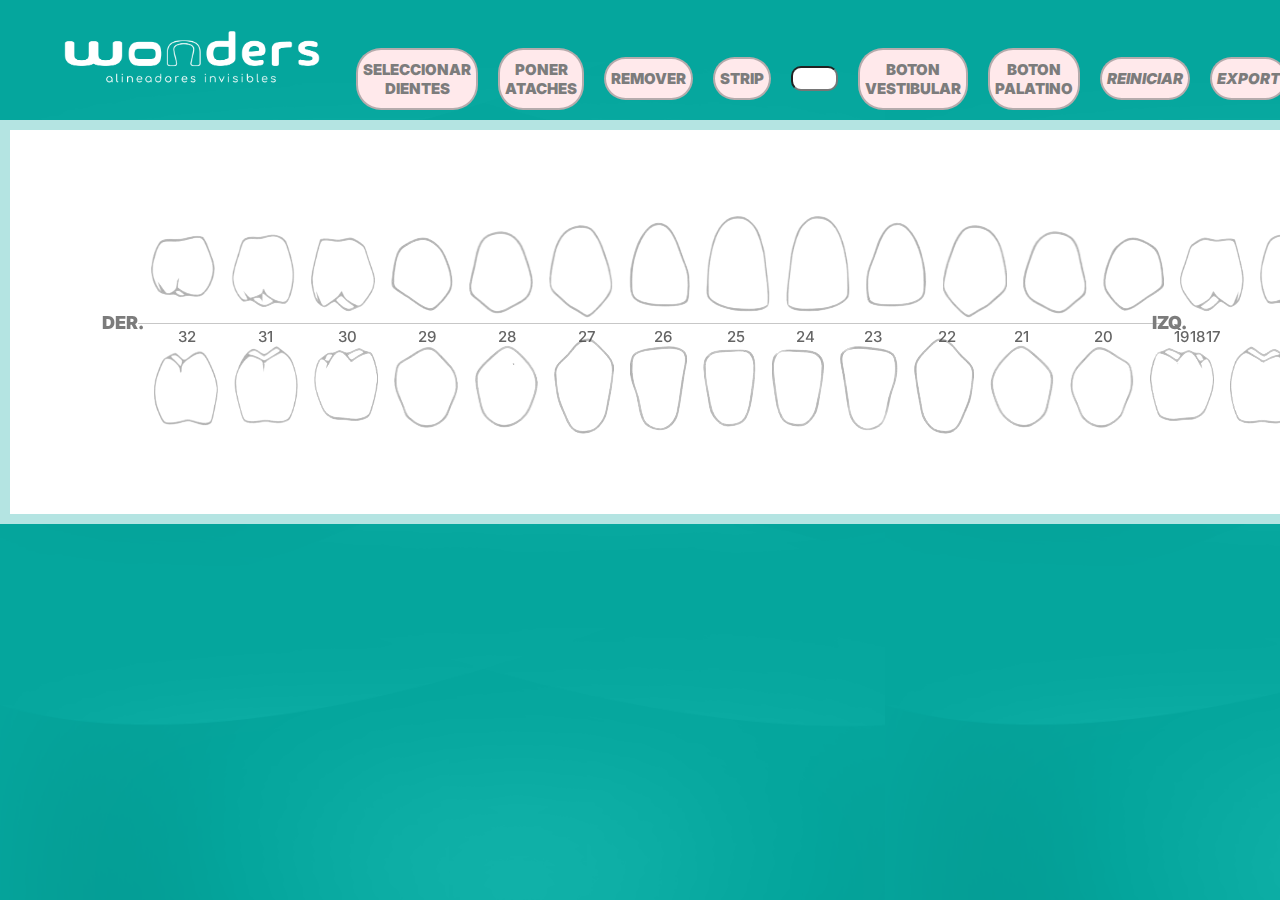
<file: index.html>
<!DOCTYPE html>
<html lang="en">

<head>
  <meta charset="UTF-8">
  <meta name="viewport" content="width=device-width, initial-scale=1.0">
  <title>Wonders Renderer</title>
  <link rel="stylesheet" href="https://fonts.googleapis.com/css?family=Roboto">
  <link rel="stylesheet" href="styles.css">

</head>

<body>
  <div style="display: flex;">
    <img id='logo' src="/DIENTES CORTADOS/WONDERSBLANCO.png">
    <div style="display: flex; flex-direction: column; height: 20%;">


      <div class="buttonsContainer">


        <button class="button" id="seleccionar">Seleccionar Dientes</button>
        <button class="button" id="atache">PONER ATACHES</button>
        <button class="button" id="remover">REMOVER</button>
        <button class="button" id="strip">STRIP</button>
          <input id="valorStrip"> </input>
 

          <button class="button" id="vestibular">BOTON<br>VESTIBULAR</button>
          <button class="button" id="palatino">BOTON<br>PALATINO</button> 

    
        
        <button class="button" style="font-style: italic;"  id="reset">REINICIAR</button>
        <button class="button" style="font-style: italic;" id="export">EXPORT</button>
      </div>



    </div>
  </div>

<div style="display: flex;flex-direction: column;">
  <div style="display: flex;" id="canvasContainer">
    <div class="direccional1" id="derecha">DER.</div>

    <div class="DientesContainer"  id="dientesContainer">
 
      
      <div class="row1">
       
        <img src="/DIENTES CORTADOS/diente1-removebg-preview.png" class="diente" label="1" crossorigin>
        <img src="/DIENTES CORTADOS/diente2-removebg-preview.png" class="diente" label="2" crossorigin>
        <img src="/DIENTES CORTADOS/diente3-removebg-preview.png" class="diente" label="3" crossorigin="anonymous">
        <img src="/DIENTES CORTADOS/diente4-removebg-preview.png" class="diente" label="4" crossorigin="anonymous">
        <img src="/DIENTES CORTADOS/diente5-removebg-preview.png" class="diente" label="5" crossorigin="anonymous">
        <img src="/DIENTES CORTADOS/diente6-removebg-preview.png" class="diente" label="6" crossorigin="anonymous">
        <img src="/DIENTES CORTADOS/diente7-removebg-preview.png" class="diente" label="7">
        <img src="/DIENTES CORTADOS/diente8-removebg-preview.png" class="diente" label="8">
        <img src="/DIENTES CORTADOS/diente9-removebg-preview.png" class="diente" label="9">
        <img src="/DIENTES CORTADOS/diente10-removebg-preview.png" class="diente" label="10">
        <img src="/DIENTES CORTADOS/diente11-removebg-preview.png" class="diente" label="11">
        <img src="/DIENTES CORTADOS/diente12-removebg-preview.png" class="diente" label="12">
        <img src="/DIENTES CORTADOS/diente13-removebg-preview.png" class="diente" label="13">
        <img src="/DIENTES CORTADOS/diente14-removebg-preview.png" class="diente" label="14">
        <img src="/DIENTES CORTADOS/diente15-removebg-preview.png" class="diente" label="15">
        <img src="/DIENTES CORTADOS/diente16-removebg-preview.png" class="diente" label="16">
     


      </div>
      <div class="row2">
        <img src="/DIENTES CORTADOS/diente17-removebg-preview.png" class=" diente " label="17">
        <img src="/DIENTES CORTADOS/diente18-removebg-preview.png" class="diente " label="18">
        <img src="/DIENTES CORTADOS/diente19-removebg-preview.png" class="diente " label="19">
        <img src="/DIENTES CORTADOS/diente20-removebg-preview.png" class="diente " label="20">
        <img src="/DIENTES CORTADOS/diente21-removebg-preview.png" class="diente " label="21">
        <img src="/DIENTES CORTADOS/diente22-removebg-preview.png" class="diente " label="22">
        <img src="/DIENTES CORTADOS/diente23-removebg-preview.png" class="diente " label="23">
        <img src="/DIENTES CORTADOS/diente24-removebg-preview.png" class="diente " label="24">
        <img src="/DIENTES CORTADOS/diente25-removebg-preview.png" class="diente " label="25">
        <img src="/DIENTES CORTADOS/diente26-removebg-preview.png" class="diente " label="26">
        <img src="/DIENTES CORTADOS/diente27-removebg-preview.png" class="diente " label="27">
        <img src="/DIENTES CORTADOS/diente28-removebg-preview.png" class="diente " label="28">
        <img src="/DIENTES CORTADOS/diente29-removebg-preview.png" class="diente " label="29">
        <img src="/DIENTES CORTADOS/diente30-removebg-preview.png" class="diente " label="30">
        <img src="/DIENTES CORTADOS/diente31-removebg-preview.png" class="diente " label="31">
        <img src="/DIENTES CORTADOS/diente32-removebg-preview.png" class="diente " label="32">


      </div>



    </div>
    <div class="direccional2" id="izquierda">IZQ.</div>

  </div>
  <div class="Alerta" id="Alerta"> DIENTES SELECCIONADOS CON EXITO</div>
  <!-- Agrega este elemento canvas al final del cuerpo del HTML -->
</div>

</body>
<script src="script.js"></script>
<script src="https://html2canvas.hertzen.com/dist/html2canvas.js"></script>

</html>
</file>
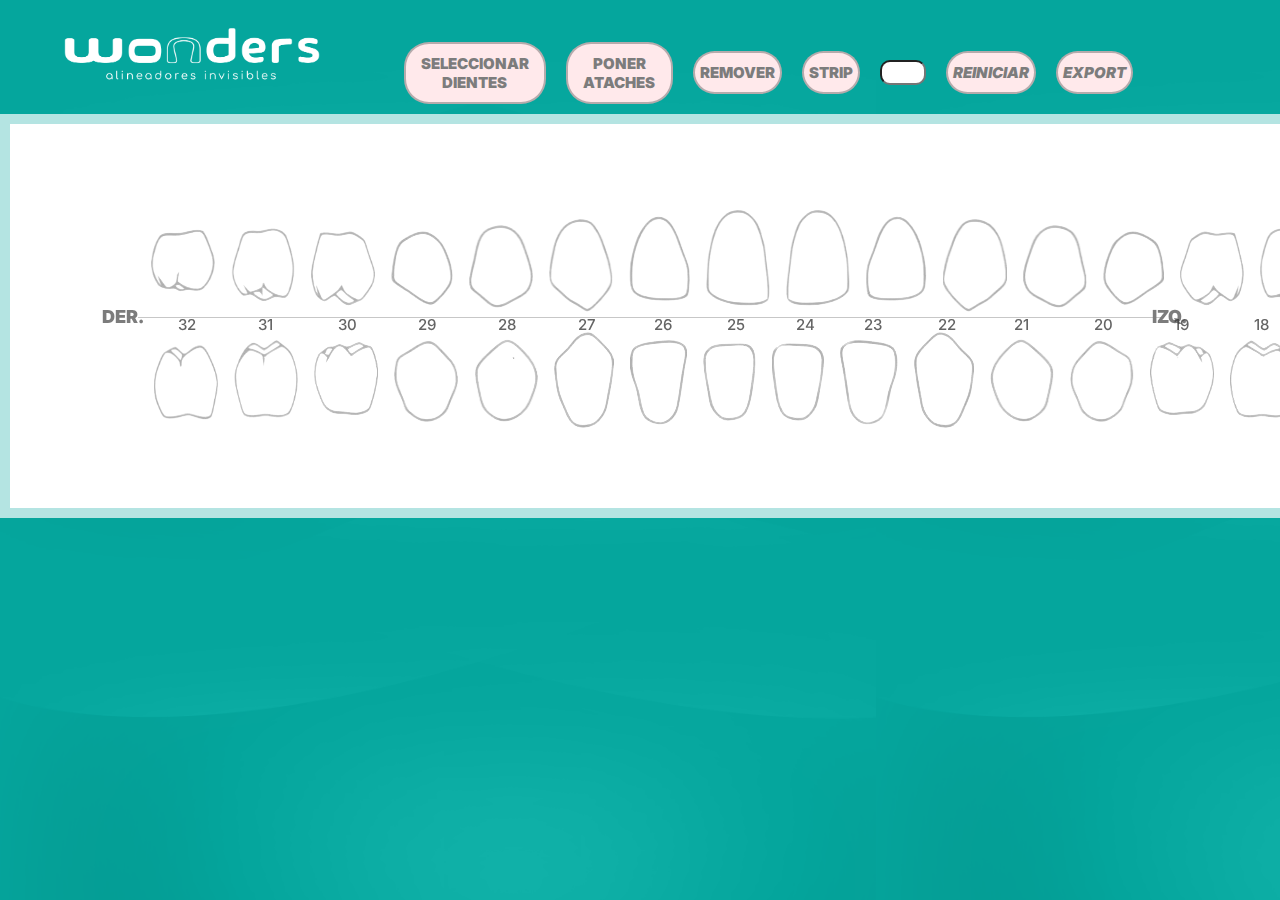
<file: wondersRenderer.html>
<!DOCTYPE html>
<html lang="en">

<head>
  <meta charset="UTF-8">
  <meta name="viewport" content="width=device-width, initial-scale=1.0">
  <title>Wonders Renderer</title>
  <link rel="stylesheet" href="https://fonts.googleapis.com/css?family=Roboto">
  <link rel="stylesheet" href="styles.css">

</head>

<body>
  <div style="display: flex;">
    <img id='logo' src="/DIENTES CORTADOS/WONDERSBLANCO.png">
    <div style="display: flex; flex-direction: column; height: 20%;">


      <div class="buttonsContainer">


        <button class="button" id="seleccionar">Seleccionar Dientes</button>
        <button class="button" id="atache">PONER ATACHES</button>
        <button class="button" id="remover">REMOVER</button>
        <button class="button" id="strip">STRIP</button>
        <input id="valorStrip"> </input>
        <button class="button" style="font-style: italic;"  id="reset">REINICIAR</button>
        <button class="button" style="font-style: italic;" id="export">EXPORT</button>
      </div>



    </div>
  </div>

<div style="display: flex;flex-direction: column;">
  <div style="display: flex;" id="canvasContainer">
    <div class="direccional1" id="derecha">DER.</div>

    <div class="DientesContainer"  id="dientesContainer">
 
      
      <div class="row1">
       
        <img src="/DIENTES CORTADOS/diente1-removebg-preview.png" class="diente" label="1" crossorigin>
        <img src="/DIENTES CORTADOS/diente2-removebg-preview.png" class="diente" label="2" crossorigin>
        <img src="/DIENTES CORTADOS/diente3-removebg-preview.png" class="diente" label="3" crossorigin="anonymous">
        <img src="/DIENTES CORTADOS/diente4-removebg-preview.png" class="diente" label="4" crossorigin="anonymous">
        <img src="/DIENTES CORTADOS/diente5-removebg-preview.png" class="diente" label="5" crossorigin="anonymous">
        <img src="/DIENTES CORTADOS/diente6-removebg-preview.png" class="diente" label="6" crossorigin="anonymous">
        <img src="/DIENTES CORTADOS/diente7-removebg-preview.png" class="diente" label="7">
        <img src="/DIENTES CORTADOS/diente8-removebg-preview.png" class="diente" label="8">
        <img src="/DIENTES CORTADOS/diente9-removebg-preview.png" class="diente" label="9">
        <img src="/DIENTES CORTADOS/diente10-removebg-preview.png" class="diente" label="10">
        <img src="/DIENTES CORTADOS/diente11-removebg-preview.png" class="diente" label="11">
        <img src="/DIENTES CORTADOS/diente12-removebg-preview.png" class="diente" label="12">
        <img src="/DIENTES CORTADOS/diente13-removebg-preview.png" class="diente" label="13">
        <img src="/DIENTES CORTADOS/diente14-removebg-preview.png" class="diente" label="14">
        <img src="/DIENTES CORTADOS/diente15-removebg-preview.png" class="diente" label="15">
        <img src="/DIENTES CORTADOS/diente16-removebg-preview.png" class="diente" label="16">
     


      </div>
      <div class="row2">
        <img src="/DIENTES CORTADOS/diente17-removebg-preview.png" class=" diente " label="17">
        <img src="/DIENTES CORTADOS/diente18-removebg-preview.png" class="diente " label="18">
        <img src="/DIENTES CORTADOS/diente19-removebg-preview.png" class="diente " label="19">
        <img src="/DIENTES CORTADOS/diente20-removebg-preview.png" class="diente " label="20">
        <img src="/DIENTES CORTADOS/diente21-removebg-preview.png" class="diente " label="21">
        <img src="/DIENTES CORTADOS/diente22-removebg-preview.png" class="diente " label="22">
        <img src="/DIENTES CORTADOS/diente23-removebg-preview.png" class="diente " label="23">
        <img src="/DIENTES CORTADOS/diente24-removebg-preview.png" class="diente " label="24">
        <img src="/DIENTES CORTADOS/diente25-removebg-preview.png" class="diente " label="25">
        <img src="/DIENTES CORTADOS/diente26-removebg-preview.png" class="diente " label="26">
        <img src="/DIENTES CORTADOS/diente27-removebg-preview.png" class="diente " label="27">
        <img src="/DIENTES CORTADOS/diente28-removebg-preview.png" class="diente " label="28">
        <img src="/DIENTES CORTADOS/diente29-removebg-preview.png" class="diente " label="29">
        <img src="/DIENTES CORTADOS/diente30-removebg-preview.png" class="diente " label="30">
        <img src="/DIENTES CORTADOS/diente31-removebg-preview.png" class="diente " label="31">
        <img src="/DIENTES CORTADOS/diente32-removebg-preview.png" class="diente " label="32">


      </div>



    </div>
    <div class="direccional2" id="izquierda">IZQ.</div>

  </div>
  <div class="Alerta" id="Alerta"> DIENTES SELECCIONADOS CON EXITO</div>
  <!-- Agrega este elemento canvas al final del cuerpo del HTML -->
</div>

</body>
<script src="script.js"></script>
<script src="https://html2canvas.hertzen.com/dist/html2canvas.js"></script>

</html>
</file>
<file: styles.css>
@import url('https://fonts.googleapis.com/css?family=Inter&display=swap');

body {
    margin: auto;
    overflow: hidden;
    width: 100%;
    background-image: url(/DIENTES\ CORTADOS/fondobannerlogin.png);
    background-size: contain;
    font-family: 'Inter', sans-serif;
}

#logo {

    width: 20%;
    height: 20%;
    padding-right: 5%;
    margin-left: 5%;
    margin: auto;
    margin-right: 0;
    margin-left: 5%;
}

.DientesContainer {
    display: flex;
    flex-direction: column;
    width: 80%;
    height: 30vw;
    margin: auto;
    margin-top: 0%;
    min-width: fit-content;
    border: 10px solid #05a69e4d;
    justify-content: center;
    align-items: center;
    background-color: #ffffff;
}

/*Estilos de los mensajes de alerta*/
.Alerta {

    display: flex;
    opacity: 0;


    background-color: #05a69e00;
    color: #05a69e;

    text-align: center;
    font-size: 25px;
    transition: all 1s ease-in-out;
    width: fit-content;
    margin-top: 1%;
    margin-left: auto;
    margin-right: auto;
    justify-content: center;
}

.Alerta.activated {

    opacity: 1;

    padding: 1% 1% 1%;
    border-radius: 15px;
    font-family: 'Inter', sans-serif;
    font-size: 25px;
    font-weight: bolder;
    transition: all 1s ease-in-out;
    background-color: rgb(255, 233, 235);

    color: #7c7c7c;
}






.row1 {
    display: flex;
    width: 80%;
    justify-content: space-evenly;
    border-bottom: solid 1px #7a7a7a6b;
}

.row2 {
    display: flex;
    width: 80%;
    justify-content: space-evenly;
    margin-left: 0.5%;
}

.diente {
    display: flex;
    margin-left: 10px;


    border: 1px solid #ffffff;
    border-radius: 25%;
    transition: all 0.3s ease-in-out;
}




.row1 img {
    margin-left: 10px;
    width: 5vw;
    height: auto;
    cursor: pointer;

    padding: 0px 2px 0px;

}

.row2 img {
    padding: 0px 2px 0px;
    cursor: pointer;
    margin-left: 10px;
    width: 5vw;
    height: auto;

}

.selected {

    border: 1px solid #070707;
    border-radius: 10%;
    transition: all 0.3s ease-in-out;
    
}


.point {
    width: 10px;
    height: 10px;
    background-color: #2099931f;
    border-radius: 50%;
    position: absolute;
}

.buttonsContainer {
    display: flex;

    width: 90%;
    justify-content: center;
    /* Centra verticalmente los elementos en el eje principal */
    margin-top: 5%;

    align-items: center;
    /* Centra horizontalmente los elementos en el eje transversal */
    height: fit-content;
}

.buttonsContainer img,
.buttonsContainer input,
.buttonsContainer button {
    margin-bottom: 10px;
    /* Ajusta según tus necesidades */
    margin-left: 20px;
}

.button {
    padding: 10px 5px 10px;
    background-color: rgb(255, 233, 235);

    color: #7c7c7c;
    text-transform: uppercase;
    font-family: 'Inter', sans-serif;
    font-size: 15px;

    border-radius: 25px;
    cursor: pointer;
    transition: all 0.5s ease-in-out;
    height: fit-content;
    border-left: 2px solid #7a7a7a8e;  
    border-top: 2px solid #7a7a7a8e;    
    border-bottom: 2px solid #7a7a7a8e;  
    border-right: 2px solid #7a7a7a8e;  
    font-weight: 900;
    z-index: 1000000000000;
}

.button:hover {
    border-left: 2px solid #7a7a7a8e;  
    border-top: 2px solid #7a7a7a8e;  
    border-bottom: 2px solid #7a7a7a71;
    border-right: 2px solid #7a7a7a6b;
    background-color: rgb(5, 166, 158);
    color: #f2f2f2f2;
    transition: all 0.5s ease-in-out;
}

input {
    font-family: 'Inter', sans-serif;
    height: 1.5vw;
    outline: none;
    font-size: 20px;
    width: 3vw;
    text-align: center;
    border-radius: 10px;
}

input:focus {
    border: 2px solid  rgb(255, 181, 187);
    border-radius: 10px;

}


.direccional1{
    position: fixed;
    margin-top: 15%;
margin-left: 8%;
font-family: 'Inter', sans-serif;
font-size: large;
color: #7c7c7c;
font-weight: 900;


transition: all 1s ease-in-out;
}
.direccional2{
    position: fixed;
margin-top: 15%;
margin-left: 90%;
font-family: 'Inter', sans-serif;
font-size: large;
color: #7c7c7c;
font-weight: 900;

transition: all 1s ease-in-out;
}

.numeros{

    font-family: 'Inter', sans-serif;
    font-size: 25px;
    color: #ff0000;

}

.numeracion{
    font-family: 'Inter', sans-serif;
    font-size: 15px;
    color: #3d3d3dcc;
    font-weight: 500;
    

}
</file>
